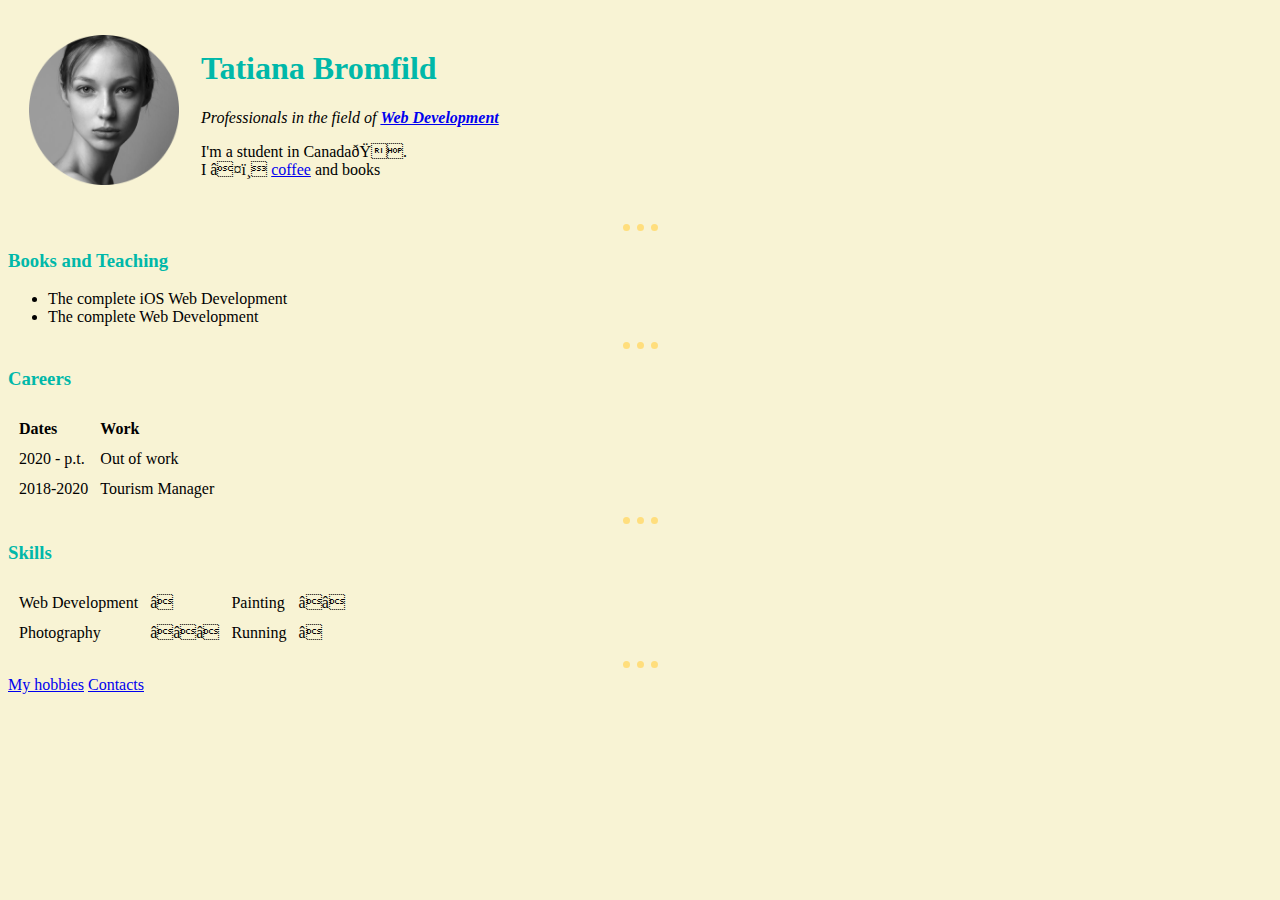
<file: index.html>
<!DOCTYPE html>
<html lang="en" dir="ltr">

<head>
  <meta charset=""="utf-8">
  <title>Tatiana's Personal site</title>
  <link rel="stylesheet" href="css/styles.css">
</head>
<body>
  <table cellspacing="20">
    <tr>
      <td>
        <img src="img/Photo.png" width="150" height="150" alt="Photo">
      </td>
      <td>
        <h1>Tatiana Bromfild </h1>
        <p><em>Professionals in the field of <strong><a target="_blank" href="https://en.wikipedia.org/wiki/Web_development"> Web Development </a></strong></em></p>
        <p>I'm a student in Canada🍁.<br> I ❤️ <a target="_blank" href="https://www.youtube.com/watch?v=qfk8lOzwo2Q">coffee</a> and books</p>
      </td>
    </tr>
  </table>
  <hr>
  <h3>Books and Teaching</h3>
  <ul>
    <li>The complete iOS Web Development</li>
    <li>The complete Web Development</li>
  </ul>
  <hr>
  <h3>Careers</h3>
  <table cellspacing="10">
    <tr>
      <td><strong>Dates</strong></td>
      <td><strong>Work</strong></td>
    </tr>
    <tr>
      <td>2020 - p.t.</td>
      <td>Out of work</td>
    </tr>
    <tr>
      <td>2018-2020</td>
      <td>Tourism Manager</td>
    </tr>
  </table>
  <hr>
  <h3>Skills</h3>
  <table cellspacing="10">
    <tr>
      <td>Web Development</td>
      <td>⭐</td>
      <td>Painting</td>
      <td>⭐⭐</td>
    </tr>
    <tr>
      <td>Photography</td>
      <td>⭐⭐⭐</td>
      <td>Running</td>
      <td>⭐</td>
    </tr>
  </table>
  <hr>
  <a href="Hobbies.html">My hobbies</a>
  <a href="Contacts.html">Contacts</a>
  </body>

</html>
</file>
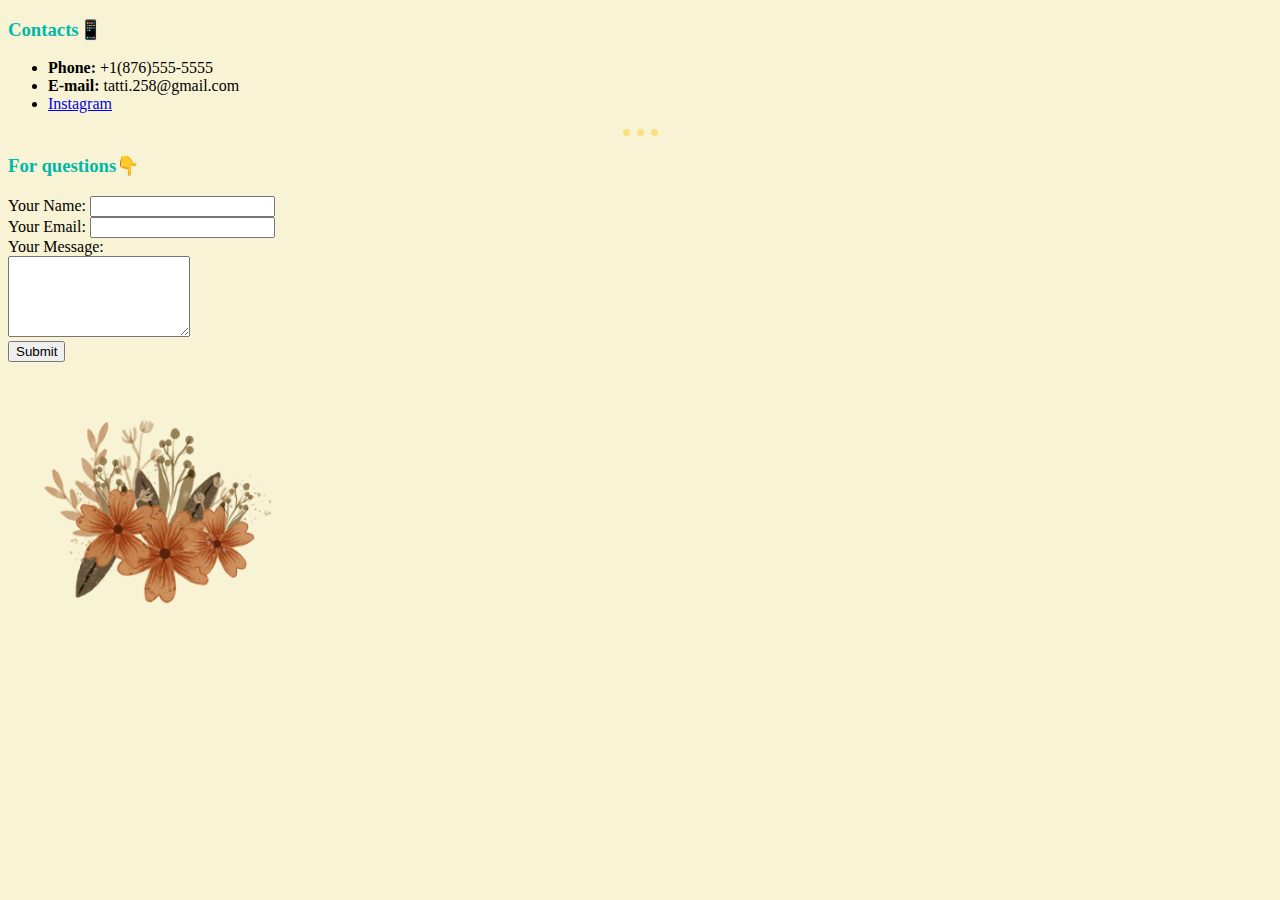
<file: Contacts.html>
<!DOCTYPE html>
<html lang="en" dir="ltr">
  <head>
    <meta charset="utf-8">
    <title>Contacts📱</title>
    <link rel="stylesheet" href="css/styles.css">
  </head>
  <body>
    <p><h3><strong>Contacts📱</strong></h3></p>
    <ul>
      <li><strong>Phone:</strong> +1(876)555-5555 </li>
      <li><strong>E-mail:</strong> tatti.258@gmail.com </li>
      <li><a target="_blank" href="https://www.instagram.com/tani_blog24/"> Instagram </a></li>
    </ul>
    <hr>
    <form action="index.html" method="post">
      <h3>For questions👇</h3>
        <label for="Name">Your Name:</label>
        <input type="text" value=""><br>
        <label for="E-mail">Your Email:</label>
        <input type="email" value=""><br>
        <label for="message">Your Message:</label><br>
        <textarea name="message" rows="5" cols="20"></textarea><br>
        <button type="submit" name="button">Submit</button><br>
    <img src="img/Flower2.png" width="300" height="300" alt="">
    </form>
  </body>
</html>
</file>
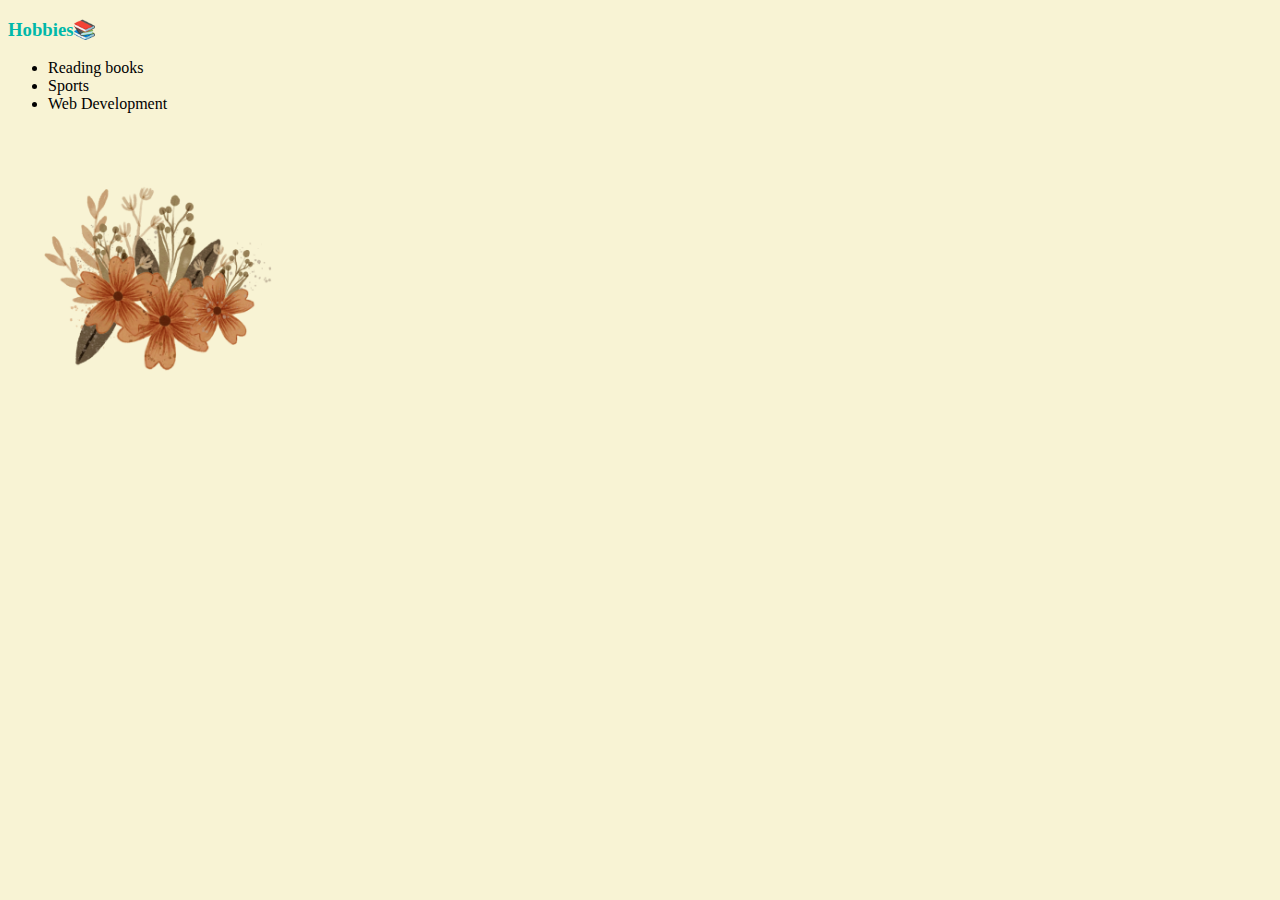
<file: Hobbies.html>
<!DOCTYPE html>
<html lang="en" dir="ltr">
  <head>
    <meta charset="utf-8">
    <title>Hobbies📚</title>
    <link rel="stylesheet" href="css/styles.css">
  </head>
  <body>
    <p><h3><strong>Hobbies📚</strong></h3></p>
    <ul>
      <li>Reading books</li>
      <li>Sports</li>
      <li>Web Development</li>
    </ul>
    <img src="img/Flower2.png" width="300" height="300" alt="Photo1">
  </body>
</html>
</file>
<file: css/styles.css>
body{
  background-color: #F8F3D4;
}
h1{
  color: #00B8A9;
}
h3{
  color: #00B8A9;
}
hr{
  border-style: none;
  width: 35px;
  border-top-style: dotted;
  border-color: #FFDE7D;
  border-width: 7px;
}
</file>
